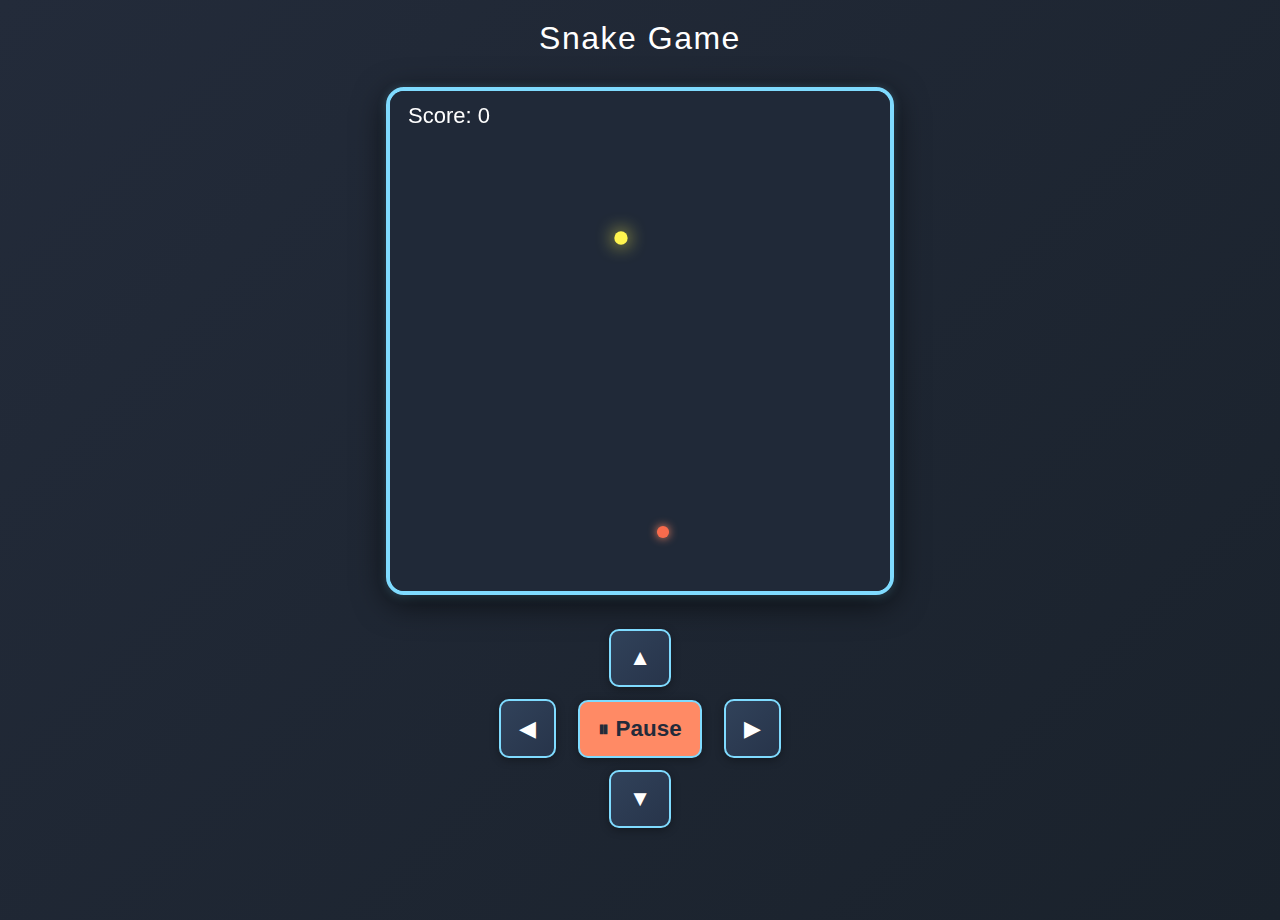
<file: index.html>
<!DOCTYPE html>
<html lang="en">
<head>
    <meta charset="UTF-8">
    <title>Snake Game</title>
    <link rel="stylesheet" href="style.css">
</head>
<body>
    <h1>Snake Game</h1>
    <canvas id="snake" width="500" height="500"></canvas>
    <div class="controls">
        <button id="upBtn">▲</button>
        <br>
        <button id="leftBtn">◀</button>
        <button id="pauseBtn">⏸ Pause</button>
        <button id="rightBtn">▶</button>
        <br>
        <button id="downBtn">▼</button>
    </div>
    <script src="game.js"></script>
</body>
</html>
</file>
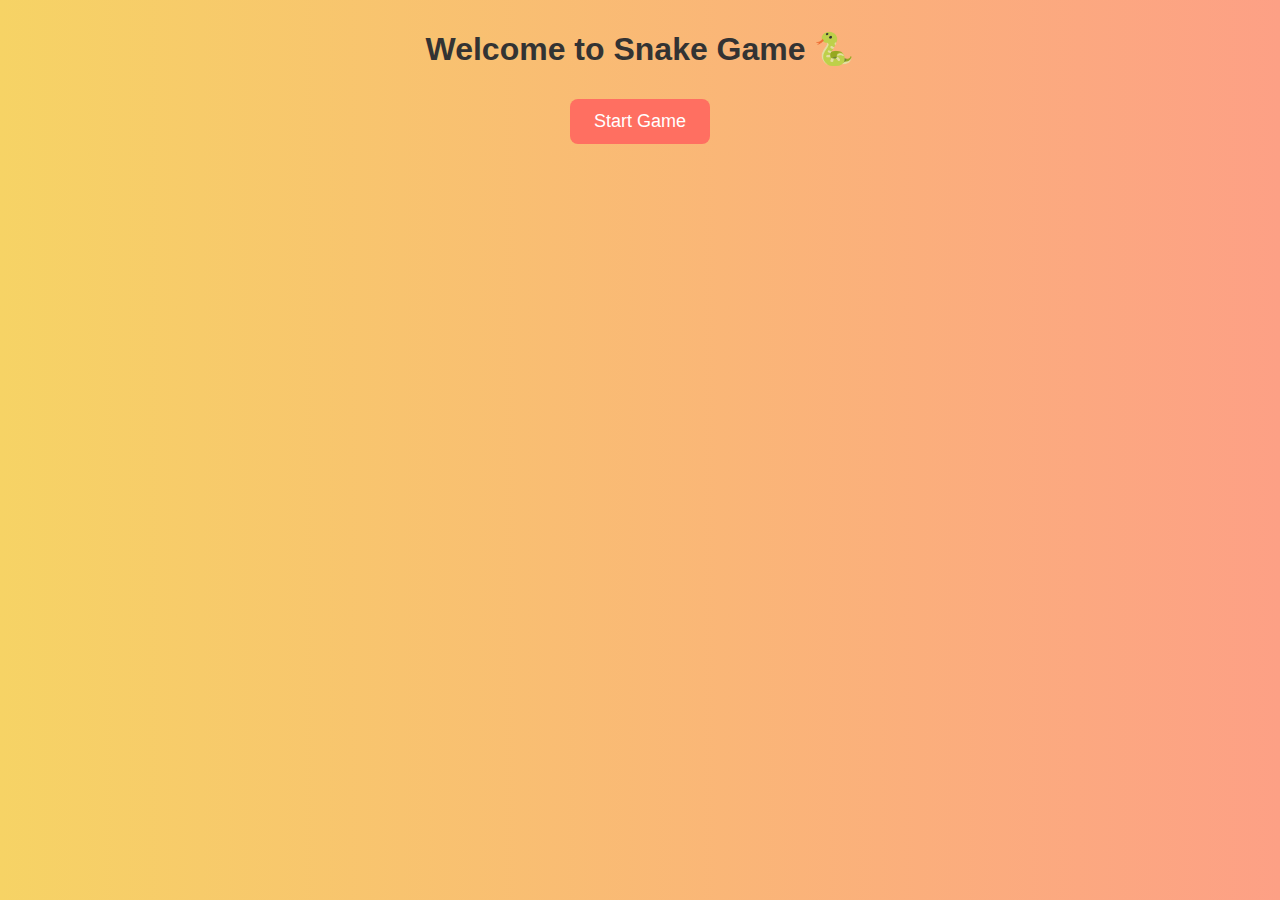
<file: main.html>
<!DOCTYPE html>
<html>
<head>
  <title>Snake Game</title>
  <style>
    body {
      text-align: center;
      font-family: 'Segoe UI', sans-serif;
      background: linear-gradient(to right, #f6d365, #fda085);
      margin: 0;
      padding: 0;
    }
    h1 {
      margin-top: 30px;
      color: #333;
    }
    #startScreen, #gameScreen {
      display: none;
    }
    #startScreen {
      display: block;
    }
    canvas {
      border: 4px solid #333;
      background-color: #fffbe6;
      display: block;
      margin: 20px auto;
    }
    .btn {
      padding: 12px 24px;
      font-size: 18px;
      margin: 10px 5px;
      cursor: pointer;
      background-color: #ff6f61;
      color: white;
      border: none;
      border-radius: 8px;
      transition: background 0.3s;
    }
    .btn:hover {
      background-color: #e8574d;
    }
    #score {
      font-size: 22px;
      margin-top: 10px;
      color: #222;
    }
    #mobile-controls {
      display: none;
    }
    .arrow-btn {
      width: 70px;
      height: 70px;
      font-size: 24px;
      margin: 5px;
    }
    @media (max-width: 768px) {
      #mobile-controls {
        display: block;
      }
      canvas {
        width: 100%;
        height: auto;
      }
    }
  </style>
</head>
<body>

<!-- Start Screen -->
<div id="startScreen">
  <h1>Welcome to Snake Game 🐍</h1>
  <button class="btn" onclick="startGame()">Start Game</button>
</div>

<!-- Game Screen -->
<div id="gameScreen">
  <h1>Snake Game</h1>
  <div id="score">Score: 0</div>
  <canvas id="gameCanvas" width="600" height="400"></canvas>
  <div>
    <button class="btn" onclick="pauseGame()">Pause</button>
    <button class="btn" onclick="continueGame()">Continue</button>
    <button class="btn" onclick="restartGame()">Restart</button>
  </div>

  <!-- Mobile Controls -->
  <div id="mobile-controls">
    <div>
      <button class="btn arrow-btn" onclick="changeDirection('UP')">⬆️</button>
    </div>
    <div>
      <button class="btn arrow-btn" onclick="changeDirection('LEFT')">⬅️</button>
      <button class="btn arrow-btn" onclick="changeDirection('DOWN')">⬇️</button>
      <button class="btn arrow-btn" onclick="changeDirection('RIGHT')">➡️</button>
    </div>
  </div>
</div>

<script>
const canvas = document.getElementById("gameCanvas");
const ctx = canvas.getContext("2d");
const scoreDisplay = document.getElementById("score");
const startScreen = document.getElementById("startScreen");
const gameScreen = document.getElementById("gameScreen");

const box = 20;
let snake, direction, food, score, speed, game, paused;

function startGame() {
  startScreen.style.display = "none";
  gameScreen.style.display = "block";
  initGame();
}

function initGame() {
  snake = [{ x: 200, y: 200 }];
  direction = "RIGHT";
  food = randomFood();
  score = 0;
  speed = 150;
  paused = false;
  updateScore();
  if (game) clearInterval(game);
  game = setInterval(draw, speed);
}

function randomFood() {
  const maxX = canvas.width / box;
  const maxY = canvas.height / box;
  return {
    x: Math.floor(Math.random() * maxX) * box,
    y: Math.floor(Math.random() * maxY) * box
  };
}

document.addEventListener("keydown", e => {
  const key = e.key;
  if (key === "ArrowUp" && direction !== "DOWN") direction = "UP";
  else if (key === "ArrowDown" && direction !== "UP") direction = "DOWN";
  else if (key === "ArrowLeft" && direction !== "RIGHT") direction = "LEFT";
  else if (key === "ArrowRight" && direction !== "LEFT") direction = "RIGHT";
});

function changeDirection(dir) {
  if (dir === "UP" && direction !== "DOWN") direction = "UP";
  else if (dir === "DOWN" && direction !== "UP") direction = "DOWN";
  else if (dir === "LEFT" && direction !== "RIGHT") direction = "LEFT";
  else if (dir === "RIGHT" && direction !== "LEFT") direction = "RIGHT";
}

function updateScore() {
  scoreDisplay.textContent = "Score: " + score;
}

function draw() {
  if (paused) return;

  ctx.clearRect(0, 0, canvas.width, canvas.height);

  for (let i = 0; i < snake.length; i++) {
    ctx.fillStyle = i === 0 ? "#28a745" : "#7CFC00";
    ctx.fillRect(snake[i].x, snake[i].y, box, box);
  }

  ctx.fillStyle = "#e74c3c";
  ctx.beginPath();
  ctx.arc(food.x + box / 2, food.y + box / 2, box / 2, 0, Math.PI * 2);
  ctx.fill();

  let head = { ...snake[0] };
  if (direction === "LEFT") head.x -= box;
  else if (direction === "RIGHT") head.x += box;
  else if (direction === "UP") head.y -= box;
  else if (direction === "DOWN") head.y += box;

  if (head.x === food.x && head.y === food.y) {
    score++;
    updateScore();
    food = randomFood();
    if (score % 5 === 0) {
      speed = Math.max(50, speed - 10);
      clearInterval(game);
      game = setInterval(draw, speed);
    }
  } else {
    snake.pop();
  }

  if (
    head.x < 0 || head.x >= canvas.width ||
    head.y < 0 || head.y >= canvas.height ||
    snake.some(seg => seg.x === head.x && seg.y === head.y)
  ) {
    clearInterval(game);
    alert("Game Over! Your score was " + score);
    return;
  }

  snake.unshift(head);
}

function pauseGame() {
  paused = true;
}

function continueGame() {
  if (!paused) return;
  paused = false;
  draw();
}

function restartGame() {
  initGame();
}
</script>

</body>
</html>
</file>
<file: style.css>
body {
    background: linear-gradient(135deg, #232b3a 0%, #1a222c 100%);
    color: #fff;
    font-family: Arial, sans-serif;
    text-align: center;
    margin: 0;
    padding: 0;
    min-height: 100vh;
}

h1 {
    margin-top: 20px;
    letter-spacing: 1.5px;
    font-weight: 400;
}

#snake {
    display: block;
    margin: 30px auto 0 auto;
    background: #222d3a;
    border: 4px solid #7fdbff;
    border-radius: 18px;
    box-shadow: 0 8px 32px 0 #000a, 0 1.5px 9px 0 #7fdbff55;
    transition: box-shadow 0.3s;
}

/* Controller Styles */
.controls {
    margin: 28px auto 0 auto;
    display: inline-block;
    user-select: none;
}

.controls button {
    background: linear-gradient(135deg, #31425a 0%, #27344a 100%);
    color: #fff;
    border: 2px solid #7fdbff;
    border-radius: 10px;
    margin: 6px;
    padding: 14px 18px;
    font-size: 1.4rem;
    font-family: inherit;
    cursor: pointer;
    box-shadow: 0 2px 10px #0005;
    transition: background 0.2s, box-shadow 0.2s, border 0.2s;
    outline: none;
}

.controls button:hover, .controls button:focus {
    background: #334d6e;
    border-color: #fff44f;
    color: #fff44f;
}

#pauseBtn {
    background: #ff8a65;
    color: #232b3a;
    min-width: 105px;
    font-weight: bold;
    margin: 0 12px;
    transition: background 0.18s, color 0.18s;
}

#pauseBtn:hover, #pauseBtn:focus {
    background: #fff44f;
    color: #31425a;
    border-color: #ff5d7a;
}
</file>
